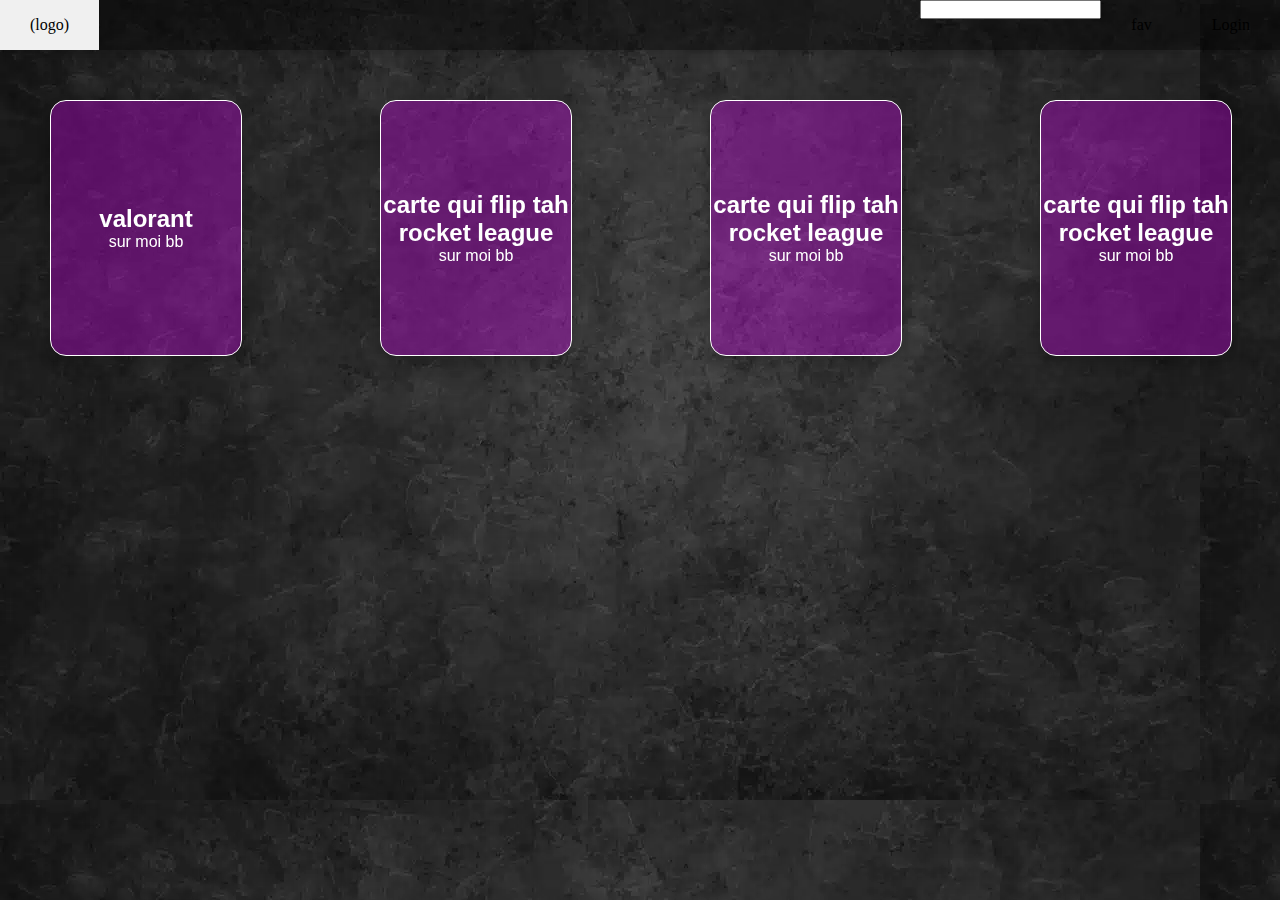
<file: html/index.html>
<!DOCTYPE html>
<html lang="fr">



<head>
    <meta charset="UTF-8">
    <meta name="viewport" content="width=device-width, initial-scale=1.0">
    <title>Line↑</title>
    <link rel="stylesheet" href="/css/index.css">
</head>





<body>

    <nav>
        <ul>
          <li><a href="index.html">(logo)</a></li>
          <li class="hideOnMobile"><input type="search" id="site-search" name="q" /></li>
          <li class="hideOnMobile"><a href="#">fav</a></li>
          <li class="hideOnMobile"><a href="login.html">Login</a></li>
        </ul>
      </nav>

   
<div class="card-align">

  <div class="flip-card">
    <div class="flip-card-inner">
        <div class="flip-card-front">
            <p class="title">valorant</p>
            <p>sur moi bb</p>
        </div>
        <div class="flip-card-back">
            <a class="title" href="/html/agent.html">agents</a>
            <p>laisse moi</p>
        </div>
    </div>
  </div>
  
  <div class="flip-card">
    <div class="flip-card-inner">
        <div class="flip-card-front">
            <p class="title">carte qui flip tah rocket league</p>
            <p>sur moi bb</p>
        </div>
        <div class="flip-card-back">
            <p class="title">le dos</p>
            <p>laisse moi</p>
        </div>
    </div>
  </div>
  
  <div class="flip-card">
    <div class="flip-card-inner">
        <div class="flip-card-front">
            <p class="title">carte qui flip tah rocket league</p>
            <p>sur moi bb</p>
        </div>
        <div class="flip-card-back">
            <p class="title">le dos</p>
            <p>laisse moi</p>
        </div>
    </div>
  </div>
  
  <div class="flip-card">
    <div class="flip-card-inner">
        <div class="flip-card-front">
            <p class="title">carte qui flip tah rocket league</p>
            <p>sur moi bb</p>
        </div>
        <div class="flip-card-back">
            <p class="title">le dos</p>
            <p>laisse moi</p>
        </div>
    </div>
  </div>

  </div>


</body>


</html>
</file>
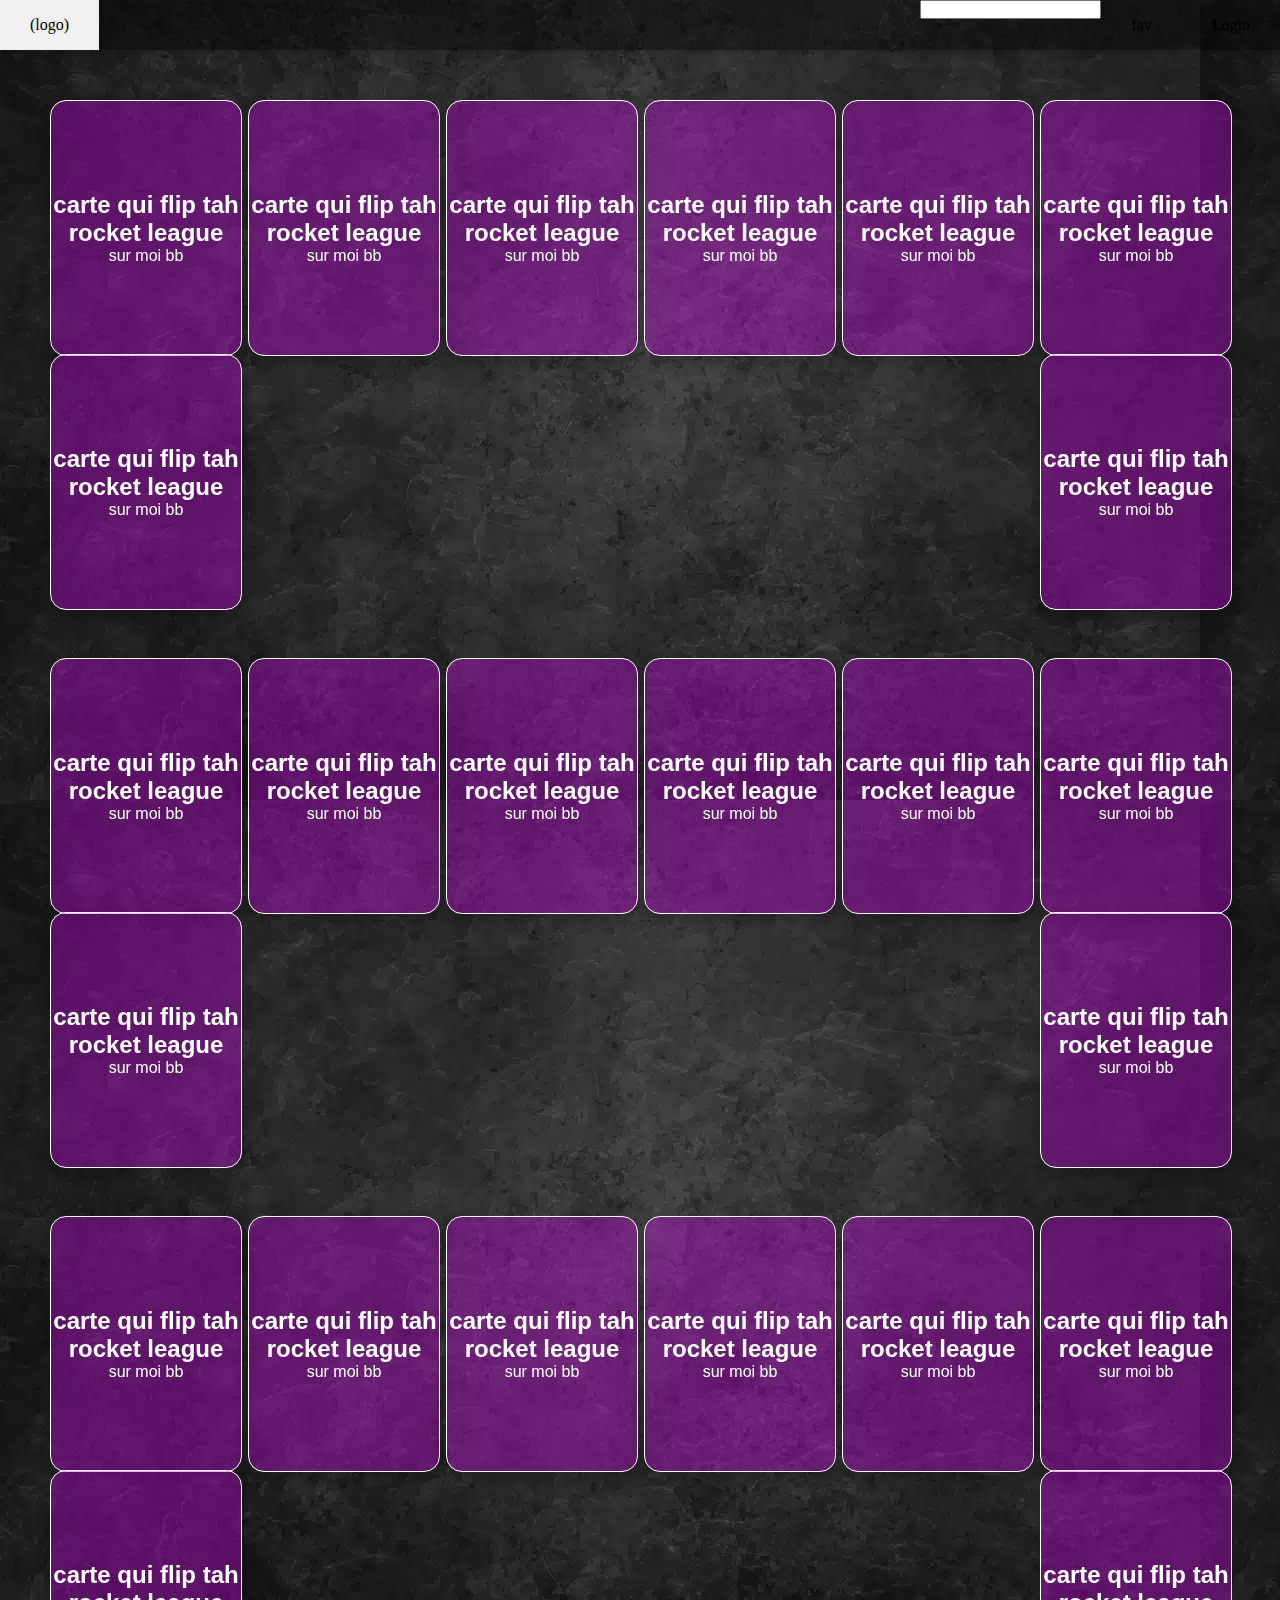
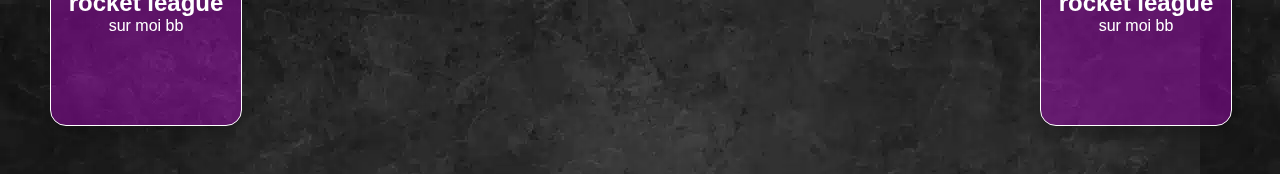
<file: html/agent.html>
<!DOCTYPE html>
<html lang="fr">



<head>
    <meta charset="UTF-8">
    <meta name="viewport" content="width=device-width, initial-scale=1.0">
    <title>Line↑</title>
    <link rel="stylesheet" href="/css/agent.css">
</head>





<body>


    <nav>
        <ul>
          <li><a href="index.html">(logo)</a></li>
          <li class="hideOnMobile"><input type="search" id="site-search" name="q" /></li>
          <li class="hideOnMobile"><a href="#">fav</a></li>
          <li class="hideOnMobile"><a href="login.html">Login</a></li>
        </ul>
      </nav>
    

<div class="card-align">

<div class="flip-card">
  <div class="flip-card-inner">
      <div class="flip-card-front">
          <p class="title">carte qui flip tah rocket league</p>
          <p>sur moi bb</p>
      </div>
      <div class="flip-card-back">
          <p class="title">le dos</p>
          <p>laisse moi</p>
      </div>
  </div>
</div>

<div class="flip-card">
  <div class="flip-card-inner">
      <div class="flip-card-front">
          <p class="title">carte qui flip tah rocket league</p>
          <p>sur moi bb</p>
      </div>
      <div class="flip-card-back">
          <p class="title">le dos</p>
          <p>laisse moi</p>
      </div>
  </div>
</div>

<div class="flip-card">
  <div class="flip-card-inner">
      <div class="flip-card-front">
          <p class="title">carte qui flip tah rocket league</p>
          <p>sur moi bb</p>
      </div>
      <div class="flip-card-back">
          <p class="title">le dos</p>
          <p>laisse moi</p>
      </div>
  </div>
</div>

<div class="flip-card">
  <div class="flip-card-inner">
      <div class="flip-card-front">
          <p class="title">carte qui flip tah rocket league</p>
          <p>sur moi bb</p>
      </div>
      <div class="flip-card-back">
          <p class="title">le dos</p>
          <p>laisse moi</p>
      </div>
  </div>
</div>

<div class="flip-card">
  <div class="flip-card-inner">
      <div class="flip-card-front">
          <p class="title">carte qui flip tah rocket league</p>
          <p>sur moi bb</p>
      </div>
      <div class="flip-card-back">
          <p class="title">le dos</p>
          <p>laisse moi</p>
      </div>
  </div>
</div>

<div class="flip-card">
  <div class="flip-card-inner">
      <div class="flip-card-front">
          <p class="title">carte qui flip tah rocket league</p>
          <p>sur moi bb</p>
      </div>
      <div class="flip-card-back">
          <p class="title">le dos</p>
          <p>laisse moi</p>
      </div>
  </div>
</div>

<div class="flip-card">
  <div class="flip-card-inner">
      <div class="flip-card-front">
          <p class="title">carte qui flip tah rocket league</p>
          <p>sur moi bb</p>
      </div>
      <div class="flip-card-back">
          <p class="title">le dos</p>
          <p>laisse moi</p>
      </div>
  </div>
</div>

<div class="flip-card">
  <div class="flip-card-inner">
      <div class="flip-card-front">
          <p class="title">carte qui flip tah rocket league</p>
          <p>sur moi bb</p>
      </div>
      <div class="flip-card-back">
          <p class="title">le dos</p>
          <p>laisse moi</p>
      </div>
  </div>
</div>

</div>

<div class="card-align">

  <div class="flip-card">
    <div class="flip-card-inner">
        <div class="flip-card-front">
            <p class="title">carte qui flip tah rocket league</p>
            <p>sur moi bb</p>
        </div>
        <div class="flip-card-back">
            <p class="title">le dos</p>
            <p>laisse moi</p>
        </div>
    </div>
  </div>
  
  <div class="flip-card">
    <div class="flip-card-inner">
        <div class="flip-card-front">
            <p class="title">carte qui flip tah rocket league</p>
            <p>sur moi bb</p>
        </div>
        <div class="flip-card-back">
            <p class="title">le dos</p>
            <p>laisse moi</p>
        </div>
    </div>
  </div>
  
  <div class="flip-card">
    <div class="flip-card-inner">
        <div class="flip-card-front">
            <p class="title">carte qui flip tah rocket league</p>
            <p>sur moi bb</p>
        </div>
        <div class="flip-card-back">
            <p class="title">le dos</p>
            <p>laisse moi</p>
        </div>
    </div>
  </div>
  
  <div class="flip-card">
    <div class="flip-card-inner">
        <div class="flip-card-front">
            <p class="title">carte qui flip tah rocket league</p>
            <p>sur moi bb</p>
        </div>
        <div class="flip-card-back">
            <p class="title">le dos</p>
            <p>laisse moi</p>
        </div>
    </div>
  </div>
  
  <div class="flip-card">
    <div class="flip-card-inner">
        <div class="flip-card-front">
            <p class="title">carte qui flip tah rocket league</p>
            <p>sur moi bb</p>
        </div>
        <div class="flip-card-back">
            <p class="title">le dos</p>
            <p>laisse moi</p>
        </div>
    </div>
  </div>
  
  <div class="flip-card">
    <div class="flip-card-inner">
        <div class="flip-card-front">
            <p class="title">carte qui flip tah rocket league</p>
            <p>sur moi bb</p>
        </div>
        <div class="flip-card-back">
            <p class="title">le dos</p>
            <p>laisse moi</p>
        </div>
    </div>
  </div>
  
  <div class="flip-card">
    <div class="flip-card-inner">
        <div class="flip-card-front">
            <p class="title">carte qui flip tah rocket league</p>
            <p>sur moi bb</p>
        </div>
        <div class="flip-card-back">
            <p class="title">le dos</p>
            <p>laisse moi</p>
        </div>
    </div>
  </div>
  
  <div class="flip-card">
    <div class="flip-card-inner">
        <div class="flip-card-front">
            <p class="title">carte qui flip tah rocket league</p>
            <p>sur moi bb</p>
        </div>
        <div class="flip-card-back">
            <p class="title">le dos</p>
            <p>laisse moi</p>
        </div>
    </div>
  </div>
  
  </div>

  <div class="card-align">

    <div class="flip-card">
      <div class="flip-card-inner">
          <div class="flip-card-front">
              <p class="title">carte qui flip tah rocket league</p>
              <p>sur moi bb</p>
          </div>
          <div class="flip-card-back">
              <p class="title">le dos</p>
              <p>laisse moi</p>
          </div>
      </div>
    </div>
    
    <div class="flip-card">
      <div class="flip-card-inner">
          <div class="flip-card-front">
              <p class="title">carte qui flip tah rocket league</p>
              <p>sur moi bb</p>
          </div>
          <div class="flip-card-back">
              <p class="title">le dos</p>
              <p>laisse moi</p>
          </div>
      </div>
    </div>
    
    <div class="flip-card">
      <div class="flip-card-inner">
          <div class="flip-card-front">
              <p class="title">carte qui flip tah rocket league</p>
              <p>sur moi bb</p>
          </div>
          <div class="flip-card-back">
              <p class="title">le dos</p>
              <p>laisse moi</p>
          </div>
      </div>
    </div>
    
    <div class="flip-card">
      <div class="flip-card-inner">
          <div class="flip-card-front">
              <p class="title">carte qui flip tah rocket league</p>
              <p>sur moi bb</p>
          </div>
          <div class="flip-card-back">
              <p class="title">le dos</p>
              <p>laisse moi</p>
          </div>
      </div>
    </div>
    
    <div class="flip-card">
      <div class="flip-card-inner">
          <div class="flip-card-front">
              <p class="title">carte qui flip tah rocket league</p>
              <p>sur moi bb</p>
          </div>
          <div class="flip-card-back">
              <p class="title">le dos</p>
              <p>laisse moi</p>
          </div>
      </div>
    </div>
    
    <div class="flip-card">
      <div class="flip-card-inner">
          <div class="flip-card-front">
              <p class="title">carte qui flip tah rocket league</p>
              <p>sur moi bb</p>
          </div>
          <div class="flip-card-back">
              <p class="title">le dos</p>
              <p>laisse moi</p>
          </div>
      </div>
    </div>
    
    <div class="flip-card">
      <div class="flip-card-inner">
          <div class="flip-card-front">
              <p class="title">carte qui flip tah rocket league</p>
              <p>sur moi bb</p>
          </div>
          <div class="flip-card-back">
              <p class="title">le dos</p>
              <p>laisse moi</p>
          </div>
      </div>
    </div>
    
    <div class="flip-card">
      <div class="flip-card-inner">
          <div class="flip-card-front">
              <p class="title">carte qui flip tah rocket league</p>
              <p>sur moi bb</p>
          </div>
          <div class="flip-card-back">
              <p class="title">le dos</p>
              <p>laisse moi</p>
          </div>
      </div>
    </div>
    
    </div>

    
</body>


</html>
</file>
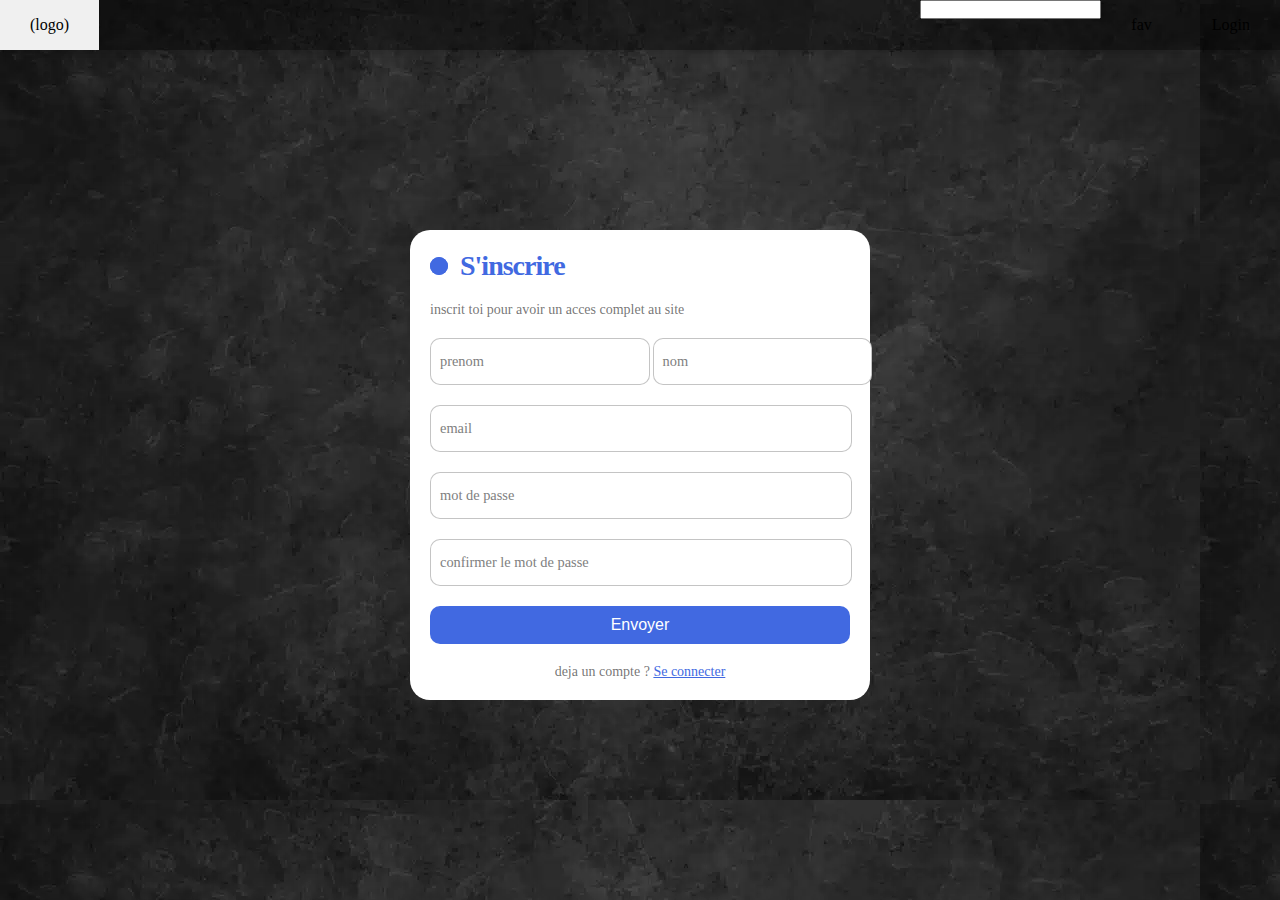
<file: html/login.html>
<!DOCTYPE html>
<html lang="fr">



<head>
    <meta charset="UTF-8">
    <meta name="viewport" content="width=device-width, initial-scale=1.0">
    <title>Line↑</title>
    <link rel="stylesheet" href="/css/login.css">
</head>





<body>

  <nav>
    <ul>
      <li><a href="index.html">(logo)</a></li>
      <li class="hideOnMobile"><input type="search" id="site-search" name="q" /></li>
      <li class="hideOnMobile"><a href="#">fav</a></li>
      <li class="hideOnMobile"><a href="login.html">Login</a></li>
    </ul>
  </nav>


<div class="div-login">
  <form class="form">
    <p class="title">S'inscrire </p>
    <p class="message">inscrit toi pour avoir un acces complet au site </p>
        <div class="flex">
        <label>
            <input required="" placeholder="" type="text" class="input">
            <span>prenom</span>
        </label>

        <label>
            <input required="" placeholder="" type="text" class="input">
            <span>nom</span>
        </label>
    </div>  
            
    <label>
        <input required="" placeholder="" type="email" class="input">
        <span>email</span>
    </label> 
        
    <label>
        <input required="" placeholder="" type="password" class="input">
        <span>mot de passe</span>
    </label>
    <label>
        <input required="" placeholder="" type="password" class="input">
        <span>confirmer le mot de passe</span>
    </label>
    <button class="submit">Envoyer</button>
    <p class="signin">deja un compte ? <a href="#">Se connecter</a> </p>
</form>
</div>

</body>


</html>
</file>
<file: css/index.css>
*{
    margin: 0;
    padding: 0;
  }
  body{
    min-height: 100vh;
    background-image: url(/image/fond-noir.webp);
  }
  
  nav{
    background-color: rgba(0, 0, 0, 0.39);
    box-shadow: 3px 3px 5px rgba(0, 0, 0, 0.1);
  }
  nav ul{
    width: 100%;
    list-style: none;
    display: flex;
    justify-content: flex-end;
    align-items: center;
  }
  nav li{
    height: 50px;
  }
  nav a{
    height: 100%;
    padding: 0 30px;
    text-decoration: none;
    display: flex;
    align-items: center;
    color: black;
  }
  nav a:hover{
    background-color: #f0f0f0;
  }
  nav li:first-child{
    margin-right: auto;
  }
  
  .flip-card {
    background-color: transparent;
    width: 190px;
    height: 254px;
    perspective: 1000px;
    font-family: sans-serif;
  }
  
  .title {
    font-size: 1.5em;
    font-weight: 900;
    text-align: center;
    margin: 0;
  }
  
  .flip-card-inner {
    position: relative;
    width: 100%;
    height: 100%;
    text-align: center;
    transition: transform 0.8s;
    transform-style: preserve-3d;
  }
  
  .flip-card:hover .flip-card-inner {
    transform: rotateY(180deg);
  }
  
  .flip-card-front, .flip-card-back {
    box-shadow: 0 8px 14px 0 rgba(0,0,0,0.2);
    position: absolute;
    display: flex;
    flex-direction: column;
    justify-content: center;
    width: 100%;
    height: 100%;
    -webkit-backface-visibility: hidden;
    backface-visibility: hidden;
    border: 1px solid rgb(255, 255, 255);
    border-radius: 1rem;
  }
  
  .flip-card-front {
    background: linear-gradient(120deg, rgba(225, 0, 255, 0.329) 60%, rgba(225, 0, 255, 0.329) 60%,
       rgb(255, 0, 212) 40%, rgba(225, 0, 255, 0.329) 60%);
    color: rgb(255, 255, 255);
  }
  
  .flip-card-back {
    background: linear-gradient(120deg, rgb(225, 0, 255, 0.329) 60%, rgb(225, 0, 255, 0.329) 60%,
       rgb(225, 0, 255, 0.329) 60%, rgb(225, 0, 255, 0.329) 60%);
    color: white;
    transform: rotateY(180deg);
  }


  .card-align {
    display: flex; /* Utiliser Flexbox */
    justify-content: space-between; /* Aligner les éléments avec un espace égal entre eux */
    flex-wrap: wrap; /* Permettre le retour à la ligne si nécessaire */
    margin: 50px;
  }
</file>
<file: css/agent.css>
*{
    margin: 0;
    padding: 0;
  }
  body{
    min-height: 100vh;
    background-image: url(/image/fond-noir.webp);
  }
  
  nav{
    background-color: rgba(0, 0, 0, 0.39);
    box-shadow: 3px 3px 5px rgba(0, 0, 0, 0.1);
  }
  nav ul{
    width: 100%;
    list-style: none;
    display: flex;
    justify-content: flex-end;
    align-items: center;
  }
  nav li{
    height: 50px;
  }
  nav a{
    height: 100%;
    padding: 0 30px;
    text-decoration: none;
    display: flex;
    align-items: center;
    color: black;
  }
  nav a:hover{
    background-color: #f0f0f0;
  }
  nav li:first-child{
    margin-right: auto;
  }


  .flip-card {
    background-color: transparent;
    width: 190px;
    height: 254px;
    perspective: 1000px;
    font-family: sans-serif;
  }
  
  .title {
    font-size: 1.5em;
    font-weight: 900;
    text-align: center;
    margin: 0;
  }
  
  .flip-card-inner {
    position: relative;
    width: 100%;
    height: 100%;
    text-align: center;
    transition: transform 0.8s;
    transform-style: preserve-3d;
  }
  
  .flip-card:hover .flip-card-inner {
    transform: rotateY(180deg);
  }
  
  .flip-card-front, .flip-card-back {
    box-shadow: 0 8px 14px 0 rgba(0,0,0,0.2);
    position: absolute;
    display: flex;
    flex-direction: column;
    justify-content: center;
    width: 100%;
    height: 100%;
    -webkit-backface-visibility: hidden;
    backface-visibility: hidden;
    border: 1px solid rgb(255, 255, 255);
    border-radius: 1rem;
  }
  
  .flip-card-front {
    background: linear-gradient(120deg, rgba(225, 0, 255, 0.329) 60%, rgba(225, 0, 255, 0.329) 60%,
       rgb(255, 0, 212) 40%, rgba(225, 0, 255, 0.329) 60%);
    color: rgb(255, 255, 255);
  }
  
  .flip-card-back {
    background: linear-gradient(120deg, rgb(225, 0, 255, 0.329) 60%, rgb(225, 0, 255, 0.329) 60%,
       rgb(225, 0, 255, 0.329) 60%, rgb(225, 0, 255, 0.329) 60%);
    color: white;
    transform: rotateY(180deg);
  }


  .card-align {
    display: flex; /* Utiliser Flexbox */
    justify-content: space-between; /* Aligner les éléments avec un espace égal entre eux */
    flex-wrap: wrap; /* Permettre le retour à la ligne si nécessaire */
    margin: 50px;
  }
</file>
<file: css/login.css>
*{
  margin: 0;
  padding: 0;
}
body{
  min-height: 100vh;
  background-image: url(/image/fond-noir.webp);
}

nav{
  background-color: rgba(0, 0, 0, 0.39);
  box-shadow: 3px 3px 5px rgba(0, 0, 0, 0.1);
}
nav ul{
  width: 100%;
  list-style: none;
  display: flex;
  justify-content: flex-end;
  align-items: center;
}
nav li{
  height: 50px;
}
nav a{
  height: 100%;
  padding: 0 30px;
  text-decoration: none;
  display: flex;
  align-items: center;
  color: black;
}
nav a:hover{
  background-color: #f0f0f0;
}
nav li:first-child{
  margin-right: auto;
}


.form {
  display: flex;
  flex-direction: column;
  gap: 20px;
width: 420px;
  background-color: #fff;
  padding: 20px;
  border-radius: 20px;
  position: relative;
}

.title {
  font-size: 28px;
  color: royalblue;
  font-weight: 600;
  letter-spacing: -1px;
  position: relative;
  display: flex;
  align-items: center;
  padding-left: 30px;
}

.title::before,.title::after {
  position: absolute;
  content: "";
  height: 16px;
  width: 16px;
  border-radius: 50%;
  left: 0px;
  background-color: royalblue;
}

.title::before {
  width: 18px;
  height: 18px;
  background-color: royalblue;
}

.title::after {
  width: 18px;
  height: 18px;
  animation: pulse 1s linear infinite;
}

.message, .signin {
  color: rgba(88, 87, 87, 0.822);
  font-size: 14px;
}

.signin {
  text-align: center;
}

.signin a {
  color: royalblue;
}

.signin a:hover {
  text-decoration: underline royalblue;
}

.flex {
  display: flex;
  width: 100%;
  gap: 25px;
}

.form label {
  position: relative;
}

.form label .input {
  width: 100%;
  padding: 10px 10px 20px 10px;
  outline: 0;
  border: 1px solid rgba(105, 105, 105, 0.397);
  border-radius: 10px;
  max-width: 400px;
}

.form label .input + span {
  position: absolute;
  left: 10px;
  top: 15px;
  color: grey;
  font-size: 0.9em;
  cursor: text;
  transition: 0.3s ease;
}

.form label .input:placeholder-shown + span {
  top: 15px;
  font-size: 0.9em;
}

.form label .input:focus + span,.form label .input:valid + span {
  top: 30px;
  font-size: 0.7em;
  font-weight: 600;
}

.form label .input:valid + span {
  color: green;
}

.submit {
  border: none;
  outline: none;
  background-color: royalblue;
  padding: 10px;
  border-radius: 10px;
  color: #fff;
  font-size: 16px;
  transform: .3s ease;
}

.submit:hover {
  background-color: rgb(56, 90, 194);
}

@keyframes pulse {
  from {
    transform: scale(0.9);
    opacity: 1;
  }

  to {
    transform: scale(1.8);
    opacity: 0;
  }
}

.div-login{
  margin-top: 20vh;
  display: flex;
  justify-content: center;
  align-items: center;
}
</file>
